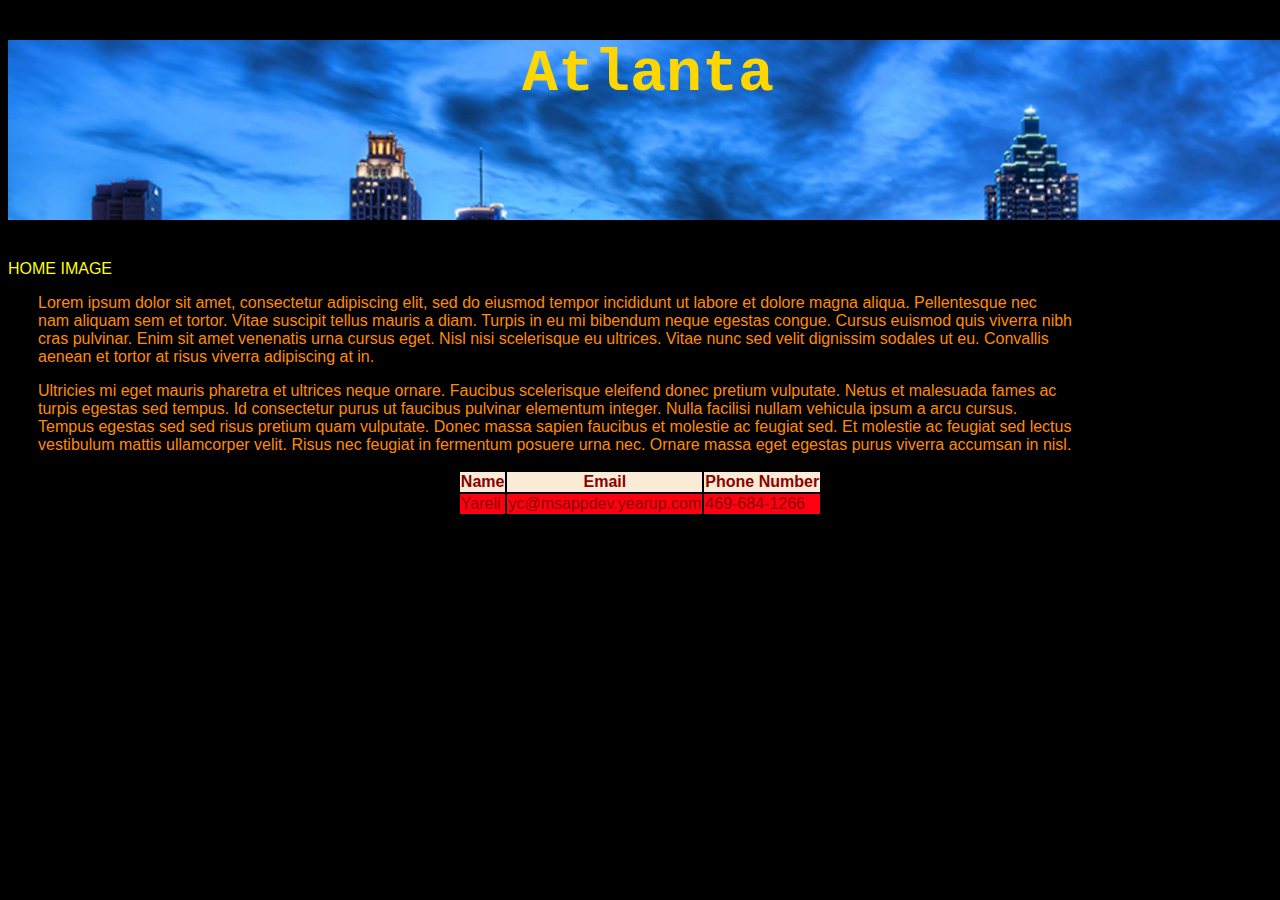
<file: index.html>
<!DOCTYPE html>
<html lang="en">
<head>
    <meta charset="UTF-8">
    <meta name="viewport" content="width=device-width, initial-scale=1.0">
    <title>Atlanta</title>
    <link rel="stylesheet" href="./css/styles.css">
</head>

<body>
    <header>
        <h1>
            Atlanta
        </h1>
    </header>
    <nav>
        <a href="index.html">HOME</a>
        <a href="cityimages.html" alt="City Images">IMAGE</a>
    </nav>
    <article>
    <p>
        Lorem ipsum dolor sit amet, consectetur adipiscing elit, sed do eiusmod tempor incididunt ut labore 
        et dolore magna aliqua. Pellentesque nec nam aliquam sem et tortor. Vitae suscipit tellus mauris a diam.
         Turpis in eu mi bibendum neque egestas congue. Cursus euismod quis viverra nibh cras pulvinar. 
         Enim sit amet venenatis urna cursus eget. Nisl nisi scelerisque eu ultrices. Vitae nunc sed velit dignissim 
         sodales ut eu. Convallis aenean et tortor at risus viverra adipiscing at in. 
    <p>
        Ultricies mi eget mauris pharetra et ultrices neque ornare. Faucibus scelerisque eleifend donec 
        pretium vulputate. Netus et malesuada fames ac turpis egestas sed tempus. Id consectetur purus 
        ut faucibus pulvinar elementum integer. Nulla facilisi nullam vehicula ipsum a arcu cursus. Tempus 
        egestas sed sed risus pretium quam vulputate. Donec massa sapien faucibus et molestie ac feugiat 
        sed. Et molestie ac feugiat sed lectus vestibulum mattis ullamcorper velit. Risus nec feugiat in 
        fermentum posuere urna nec. Ornare massa eget egestas purus viverra accumsan in nisl. 
    </p>
    </article>
    <table>
        <tr>
            <th>Name</th>
            <th>Email</th>
            <th>Phone Number</th>
        </tr>
        <tr>
            <td>Yareli</td>
            <td>yc@msappdev.yearup.com</td>
            <td>469-684-1266</td>
        </tr>
    </table>

</body>
</html>
</file>
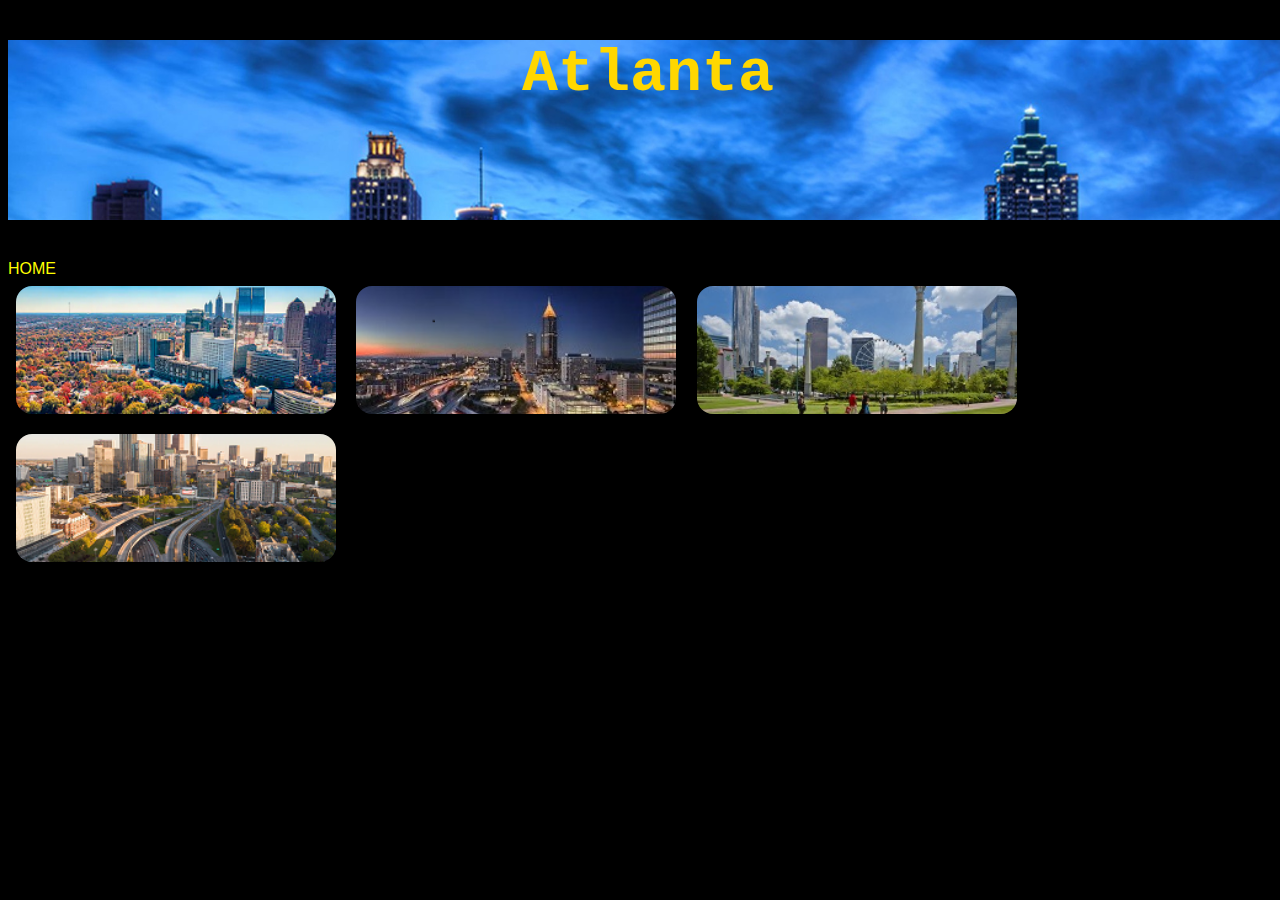
<file: cityimages.html>
<!DOCTYPE html>
<head>
    <link rel="stylesheet" href="./css/styles.css">
</head>
<h1>Atlanta</h1>
<nav>
    <a href="index.html" alt="Index">HOME</a>
</nav>
<div class="images">
    <img src="images/atlanta.png" alt="Atlanta">
    <img src="images/atlantaatnight.png" alt="Atlanta at Night" width="260px" height="169px">
    <img src="images/centennial-olympic-park.png" alt="Centennial Olympic Park">
    <img src="images/downtown-Atlanta.png" alt="Downtown Atlanta">
</div>
</file>
<file: css/styles.css>
body {
    background-color: black;
    font-family: 'Franklin Gothic Medium', 'Arial Narrow', Arial, sans-serif;
    ;
    
}
img {
    width: 25vw;
    height: 10vw;
    object-fit: cover;
    margin: 0.5rem;
    border-radius: 1rem;
}

h1 {
    
    color: gold;
    font-family: 'Courier New', Courier, monospace;
    font-size: 60px;
    text-align: center;
    background-image: url(../images/skyline.png);
    min-height: 20vh;
    min-width: 100vw; 
    background-size: fit;
    background-repeat: no-repeat;
    
    

}
p {
    color: darkorange;
    margin-left: 30px;
    margin-right: 200px
}
a {
    color: yellow;
    text-decoration: none; 
}

a:hover {
    color: darkcyan;
}

table {
    color: white;
    margin:auto;
}
th {
    color: darkred;
    background-color: antiquewhite;
    border: 1rem;
}
td {
    color: darkred;
    background-color: #ff0011;
}
</file>
